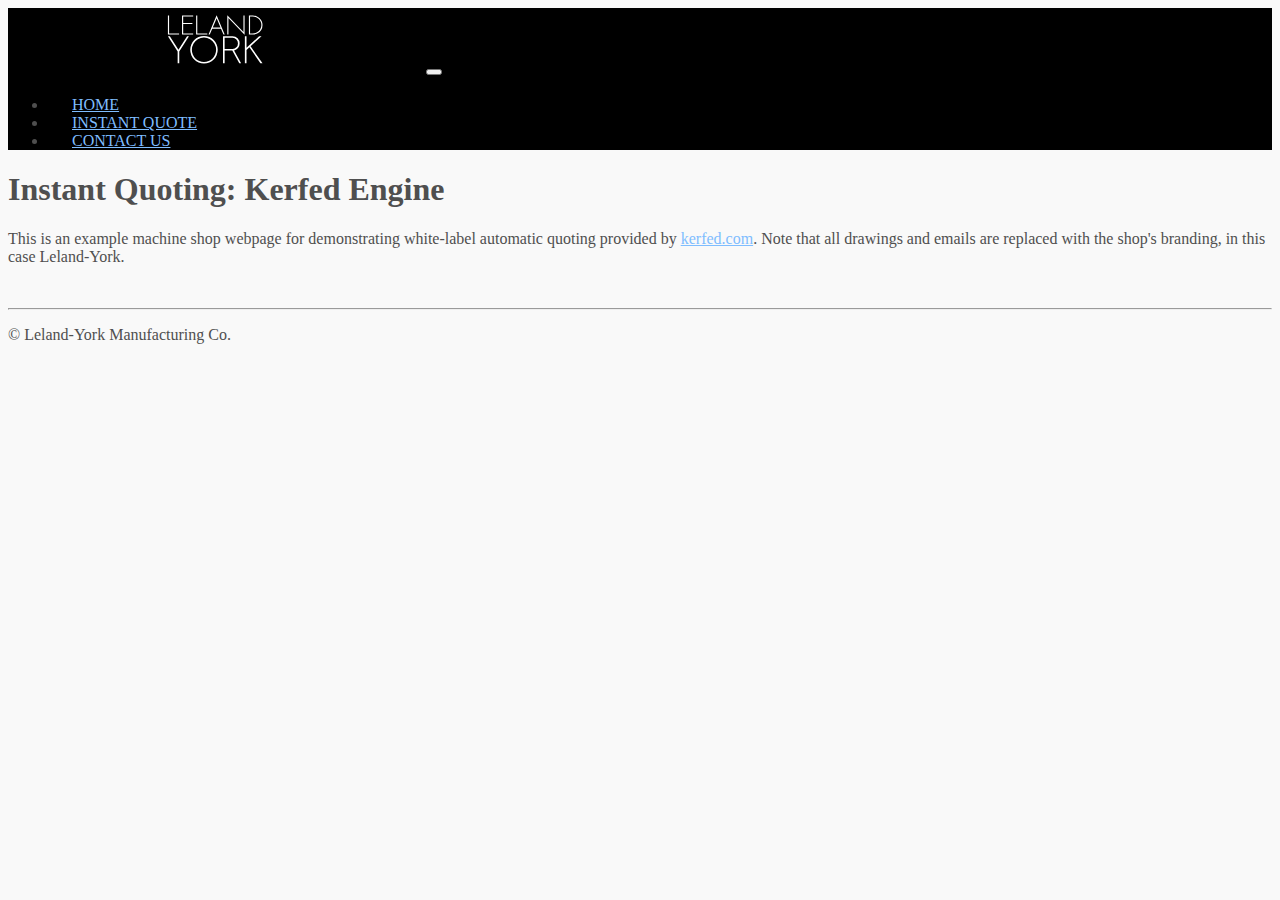
<file: index.html>
<!DOCTYPE html>
<html lang="en">
  <head>
    <meta charset="utf-8" />
    <meta
      name="viewport"
      content="width=device-width, initial-scale=1, shrink-to-fit=no"
    />
    <meta name="description" content="" />
    <meta name="author" content="" />
    <title>Leland-York Manufacturing Co.
</title>
    <link
      rel="stylesheet"
      href="https://stackpath.bootstrapcdn.com/bootstrap/4.1.3/css/bootstrap.min.css"
      integrity="sha384-MCw98/SFnGE8fJT3GXwEOngsV7Zt27NXFoaoApmYm81iuXoPkFOJwJ8ERdknLPMO"
      crossorigin="anonymous"
    />
    <link
      href="https://fonts.googleapis.com/css?family=Roboto"
      rel="stylesheet"
    />
    <link href="static/custom.css" rel="stylesheet" />
    
  </head>
  <body>
    <header>
      <nav class="navbar navbar-dark navbar-static-top navbar-expand-md">
        <div class="container">
          <a class="navbar-brand" href="index.html"
            ><img src="static/leland.svg" style="height: 2em"
          /></a>
          <button
            class="navbar-toggler"
            type="button"
            data-toggle="collapse"
            data-target="#navbarCollapse"
            aria-controls="navbarCollapse"
            aria-expanded="false"
            aria-label="Toggle navigation"
          >
            <span class="navbar-toggler-icon"></span>
          </button>
          <div class="collapse navbar-collapse " id="navbarCollapse">
            <ul class="navbar-nav ml-auto">
              <li class="nav-item active">
                <a class="nav-link" href="index.html">HOME</a>
              </li>
              <li class="nav-item ">
                <a class="nav-link" href="instant.html">INSTANT QUOTE</a>
              </li>
              <li class="nav-item ">
                <a class="nav-link" href="contact.html">CONTACT US</a>
              </li>
            </ul>
          </div>
        </div>
      </nav>
    </header>
    

<div class="container">
  <div class="jumbotron p-3 p-md-5 text-white bg-dark">
    <div class="col-md-6 px-0">
      <h1 class="display-4 font-italic">
        Instant Quoting: Kerfed Engine
      </h1>
      <p class="lead my-3">
        This is an example machine shop webpage for demonstrating white-label
        automatic quoting provided by
        <a href="https://kerfed.com/onboard">kerfed.com</a>. Note that all
        drawings and emails are replaced with the shop's branding, in this case
        Leland-York.
      </p>
    </div>
  </div>
</div>

    <footer class="container">
      <br />
      <hr />
      <p>&copy; Leland-York Manufacturing Co.
</p>
    </footer>
    <script
      src="https://code.jquery.com/jquery-3.3.1.slim.min.js"
      integrity="sha384-q8i/X+965DzO0rT7abK41JStQIAqVgRVzpbzo5smXKp4YfRvH+8abtTE1Pi6jizo"
      crossorigin="anonymous"
    ></script>
    <script
      src="https://cdnjs.cloudflare.com/ajax/libs/popper.js/1.14.3/umd/popper.min.js"
      integrity="sha384-ZMP7rVo3mIykV+2+9J3UJ46jBk0WLaUAdn689aCwoqbBJiSnjAK/l8WvCWPIPm49"
      crossorigin="anonymous"
    ></script>
    <script
      src="https://stackpath.bootstrapcdn.com/bootstrap/4.1.3/js/bootstrap.min.js"
      integrity="sha384-ChfqqxuZUCnJSK3+MXmPNIyE6ZbWh2IMqE241rYiqJxyMiZ6OW/JmZQ5stwEULTy"
      crossorigin="anonymous"
    ></script>
    
  </body>
</html>
</file>
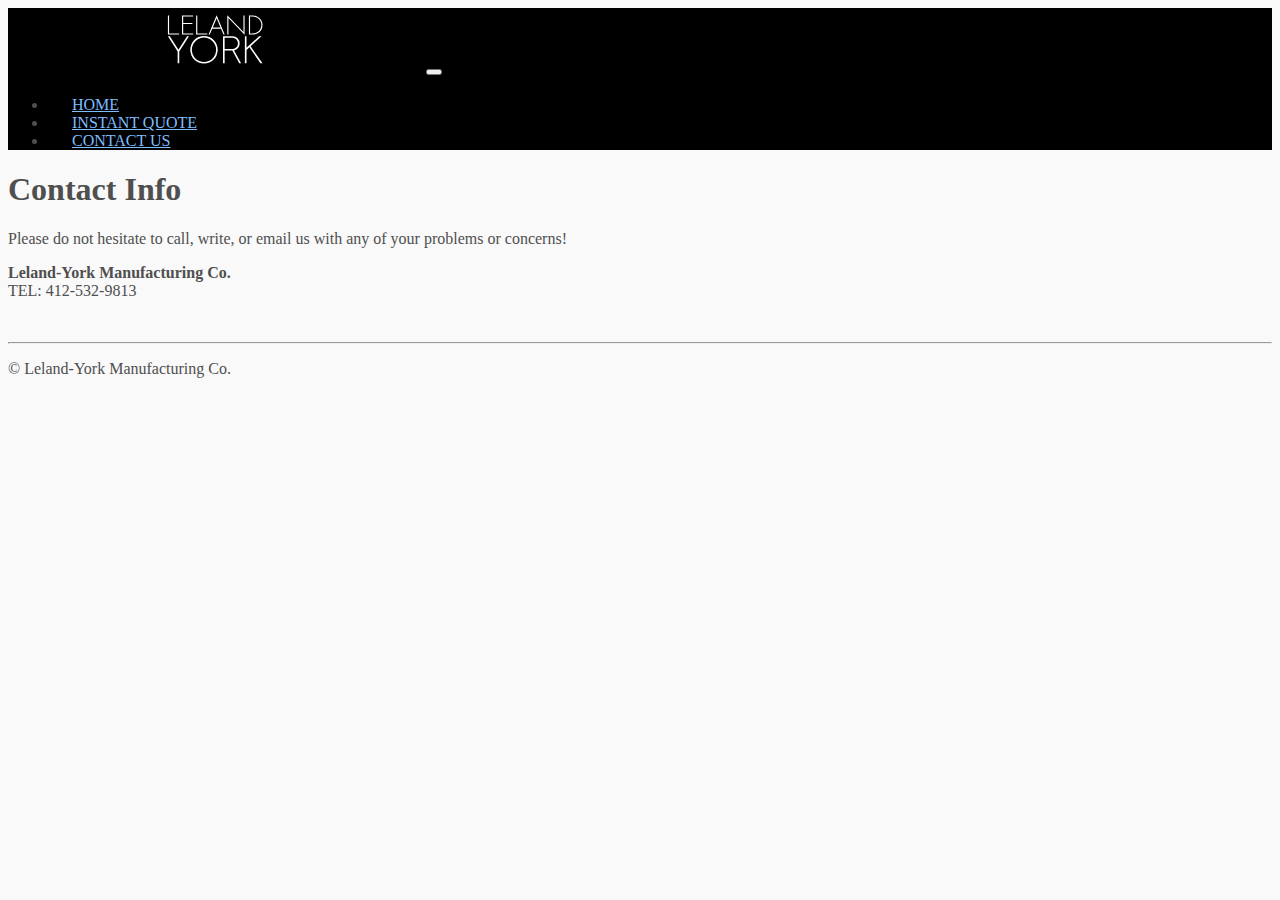
<file: contact.html>
<!DOCTYPE html>
<html lang="en">
  <head>
    <meta charset="utf-8" />
    <meta
      name="viewport"
      content="width=device-width, initial-scale=1, shrink-to-fit=no"
    />
    <meta name="description" content="" />
    <meta name="author" content="" />
    <title>Leland-York Manufacturing Co.
</title>
    <link
      rel="stylesheet"
      href="https://stackpath.bootstrapcdn.com/bootstrap/4.1.3/css/bootstrap.min.css"
      integrity="sha384-MCw98/SFnGE8fJT3GXwEOngsV7Zt27NXFoaoApmYm81iuXoPkFOJwJ8ERdknLPMO"
      crossorigin="anonymous"
    />
    <link
      href="https://fonts.googleapis.com/css?family=Roboto"
      rel="stylesheet"
    />
    <link href="static/custom.css" rel="stylesheet" />
    
  </head>
  <body>
    <header>
      <nav class="navbar navbar-dark navbar-static-top navbar-expand-md">
        <div class="container">
          <a class="navbar-brand" href="index.html"
            ><img src="static/leland.svg" style="height: 2em"
          /></a>
          <button
            class="navbar-toggler"
            type="button"
            data-toggle="collapse"
            data-target="#navbarCollapse"
            aria-controls="navbarCollapse"
            aria-expanded="false"
            aria-label="Toggle navigation"
          >
            <span class="navbar-toggler-icon"></span>
          </button>
          <div class="collapse navbar-collapse " id="navbarCollapse">
            <ul class="navbar-nav ml-auto">
              <li class="nav-item ">
                <a class="nav-link" href="index.html">HOME</a>
              </li>
              <li class="nav-item ">
                <a class="nav-link" href="instant.html">INSTANT QUOTE</a>
              </li>
              <li class="nav-item active">
                <a class="nav-link" href="contact.html">CONTACT US</a>
              </li>
            </ul>
          </div>
        </div>
      </nav>
    </header>
    
<div class="container">
  <div class="jumbotron p-3 p-md-5 text-white bg-dark">
    <div class="col-md-6 px-0">
      <h1 class="display-4">
        Contact Info
      </h1>
      <p class="lead my-3">
        Please do not hesitate to call, write, or email us with any of your
        problems or concerns!
      </p>
      <p>
        <strong>
          Leland-York Manufacturing Co.
 </strong
        ><br />
        TEL: 412-532-9813<br />
      </p>
    </div>
  </div>
</div>

    <footer class="container">
      <br />
      <hr />
      <p>&copy; Leland-York Manufacturing Co.
</p>
    </footer>
    <script
      src="https://code.jquery.com/jquery-3.3.1.slim.min.js"
      integrity="sha384-q8i/X+965DzO0rT7abK41JStQIAqVgRVzpbzo5smXKp4YfRvH+8abtTE1Pi6jizo"
      crossorigin="anonymous"
    ></script>
    <script
      src="https://cdnjs.cloudflare.com/ajax/libs/popper.js/1.14.3/umd/popper.min.js"
      integrity="sha384-ZMP7rVo3mIykV+2+9J3UJ46jBk0WLaUAdn689aCwoqbBJiSnjAK/l8WvCWPIPm49"
      crossorigin="anonymous"
    ></script>
    <script
      src="https://stackpath.bootstrapcdn.com/bootstrap/4.1.3/js/bootstrap.min.js"
      integrity="sha384-ChfqqxuZUCnJSK3+MXmPNIyE6ZbWh2IMqE241rYiqJxyMiZ6OW/JmZQ5stwEULTy"
      crossorigin="anonymous"
    ></script>
    
  </body>
</html>
</file>
<file: static/custom.css>
/* GLOBAL STYLES
-------------------------------------------------- */
/* Padding below the footer and lighter body text */

body {
  background-color: #f9f9f9;
  background-image: none;
  background-position: top left;
  background-size: cover;
  background-attachment: scroll;
  background-repeat: no-repeat;
  color: #4f4f4f;
}

a {
  color: #7fbdff;
}

.navbar-dark {
  background-color: #000000;
  padding-top: 0px;
  padding-bottom: 0px;
}

.navbar-brand {
  background-color: #000000;
  font-weight: 700;
  font-size: 2em;
  padding: 0.5em;
}

.nav-link {
  font-size: 1em;
}

.nav-item {
  padding-right: 1.5em;
  padding-left: 1.5em;
}

.jumbotron {
  border-radius: 0px;
  margin-bottom: 0px;
}

/* CUSTOMIZE THE CAROUSEL
-------------------------------------------------- */

/* Carousel base class */
.carousel {
  margin-bottom: 4rem;
}
/* Since positioning the image, we need to help out the caption */
.carousel-caption {
  bottom: 3rem;
  z-index: 10;
}

/* Declare heights because of positioning of img element */
.carousel-item {
  height: 20rem;
  background-color: #777;
}
.carousel-item > img {
  position: absolute;
  top: 0;
  left: 0;
  min-width: 100%;
  height: 20rem;
}

/* MARKETING CONTENT
-------------------------------------------------- */

/* Center align the text within the three columns below the carousel */
.marketing .col-lg-4 {
  margin-bottom: 1.5rem;
  text-align: center;
}
.marketing h2 {
  font-weight: 400;
}
.marketing .col-lg-4 p {
  margin-right: 0.75rem;
  margin-left: 0.75rem;
}

/* Featurettes
------------------------- */

.featurette-divider {
  margin: 5rem 0; /* Space out the Bootstrap <hr> more */
}

/* Thin out the marketing headings */
.featurette-heading {
  font-weight: 300;
  line-height: 1;
  letter-spacing: -0.05rem;
}

/* RESPONSIVE CSS
-------------------------------------------------- */

@media (min-width: 40em) {
  /* Bump up size of carousel content */
  .carousel-caption p {
    margin-bottom: 1.25rem;
    font-size: 1.25rem;
    line-height: 1.4;
  }

  .featurette-heading {
    font-size: 50px;
  }

  .navbar-brand {
    padding-right: 3em;
    padding-left: 3em;
  }
}
</file>
